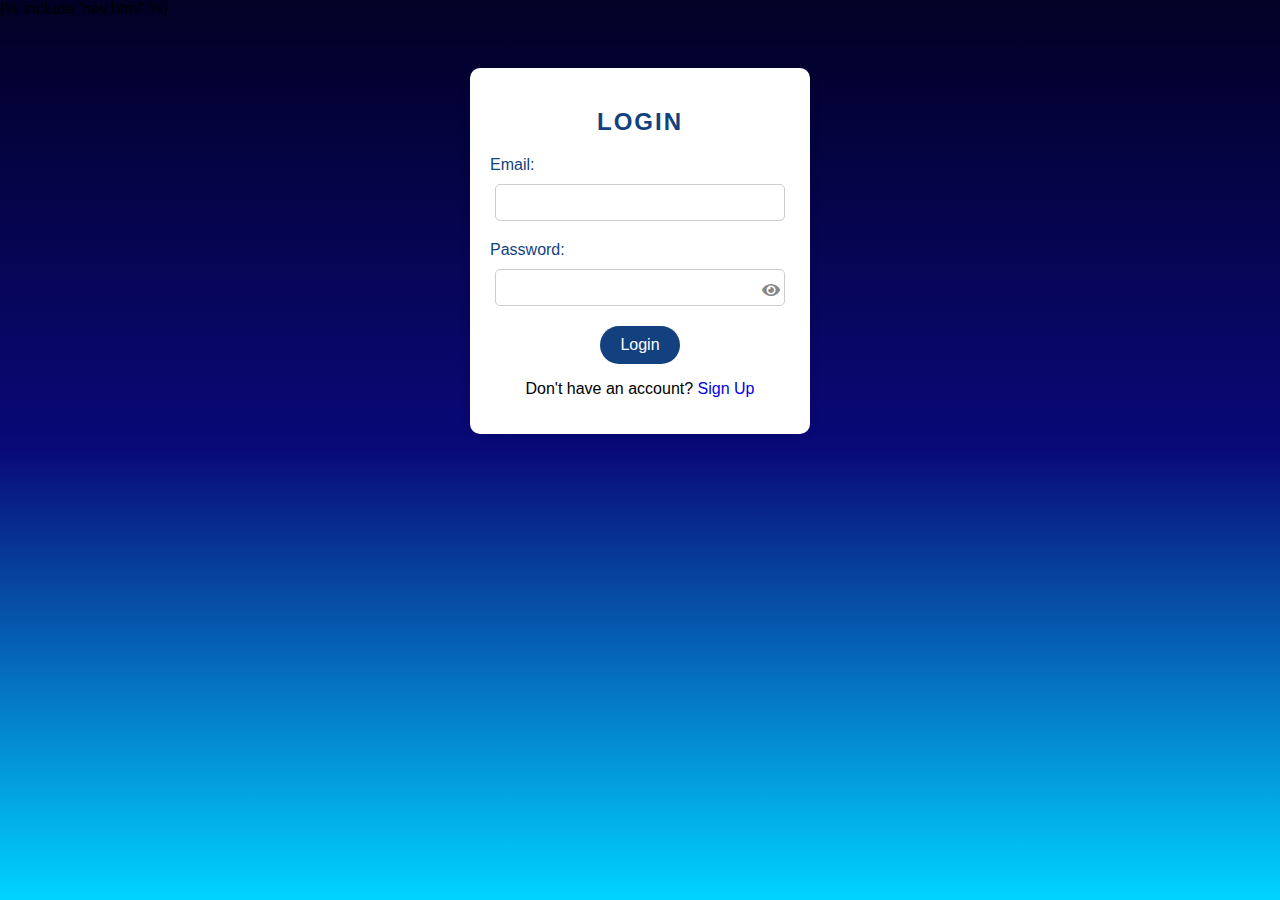
<file: templates/index.html>
<!DOCTYPE html>
<html lang="en">
  <head>
    <meta charset="UTF-8" />
    <meta name="viewport" content="width=device-width, initial-scale=1.0" />
    <title>Login</title>
    <link rel="stylesheet" href="../static/index.css" />
    <link
      rel="stylesheet"
      href="https://cdnjs.cloudflare.com/ajax/libs/font-awesome/5.15.4/css/all.min.css"
    />
  </head>
  <body>
    {% include 'nav.html' %}
    <div class="loginContainer">
      <h2 class="loginHeading">Login</h2>
      <form id="loginForm" action="/loginConfirm" method="POST">
        <div class="inputGroup">
          <label for="email" class="inputGroupLabel">Email:</label>
          <input
            type="email"
            id="email"
            name="email"
            class="inputGroupInput"
            required
          />
        </div>
        <div class="inputGroup">
          <label for="password" class="inputGroupLabel">Password:</label>
          <div class="passwordContainer">
            <input
              type="password"
              id="password"
              name="password"
              class="inputGroupInput passwordInput"
              required
            />
            <span class="togglePassword" onclick="togglePasswordVisibility()">
              <i class="fa fa-eye" id="eyeIcon"></i>
            </span>
          </div>
        </div>
        <button type="submit" class="loginButton">Login</button>
        <p>
          Don't have an account?
          <a class="signupButton" href="/signup">Sign Up</a>
        </p>
      </form>
    </div>
    <script src="../static/index.js"></script>
  </body>
</html>
</file>
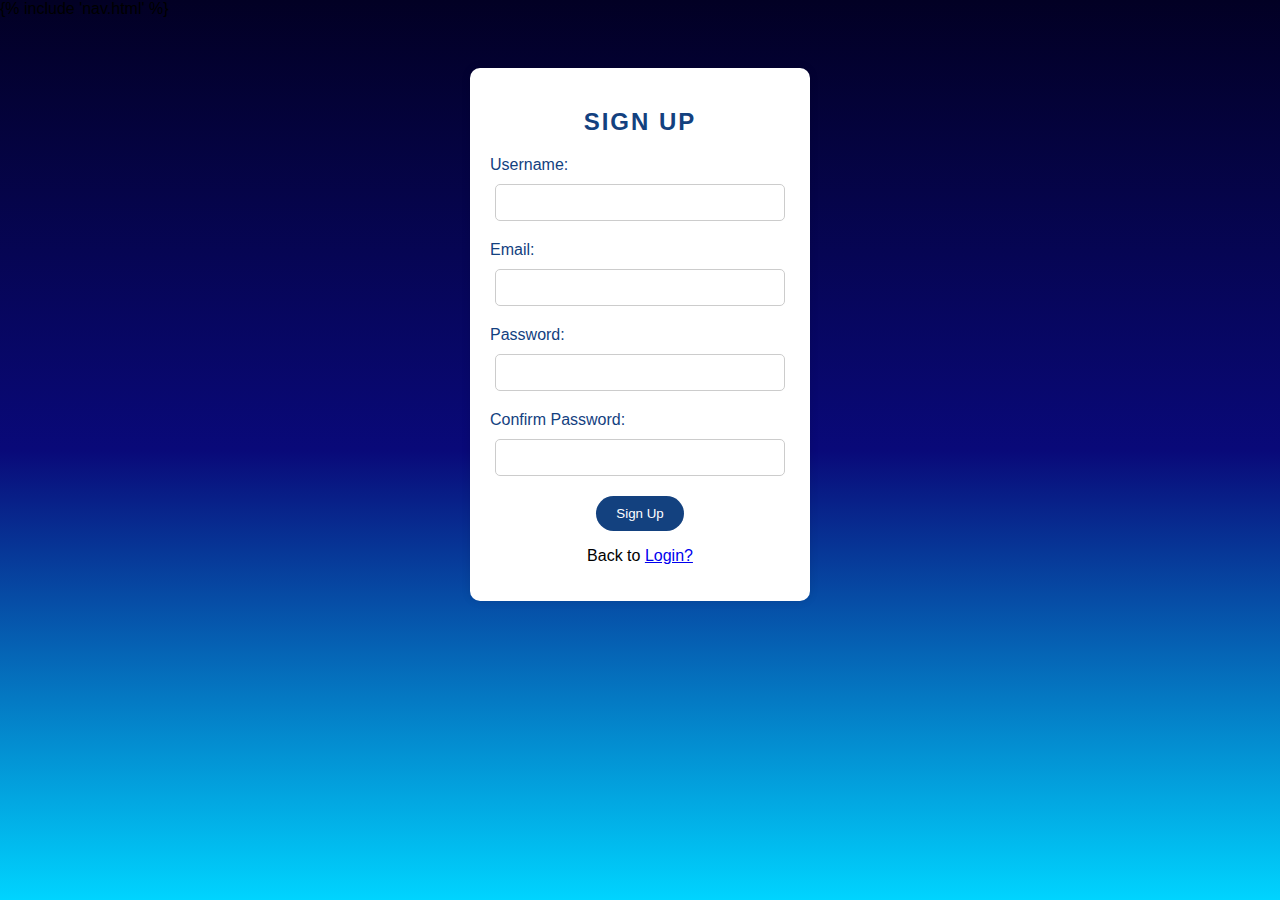
<file: templates/signup.html>
<!DOCTYPE html>
<html lang="en">
  <head>
    <meta charset="UTF-8" />
    <meta name="viewport" content="width=device-width, initial-scale=1.0" />
    <title>Sign Up</title>
    <link rel="stylesheet" href="../static/signup.css" />
  </head>
  <body>
    {% include 'nav.html' %}

    <div class="signupContainer">
      <h2 class="signupHeading">Sign Up</h2>
      <form id="signupForm" action="/signupconfirm" method="post">
        <div class="inputGroup">
          <label for="username" class="inputGroupLabel">Username:</label>
          <input
            type="text"
            id="username"
            name="username"
            class="inputGroupInput"
            required
          />
        </div>
        <div class="inputGroup">
          <label for="email" class="inputGroupLabel">Email:</label>
          <input
            type="email"
            id="email"
            name="email"
            class="inputGroupInput"
            required
          />
        </div>
        <div class="inputGroup">
          <label for="password" class="inputGroupLabel">Password:</label>
          <input
            type="password"
            id="password"
            name="password"
            class="inputGroupInput"
            required
          />
        </div>
        <div class="inputGroup">
          <label for="confirmPassword" class="inputGroupLabel"
            >Confirm Password:</label
          >
          <input
            type="password"
            id="confirmPassword"
            name="confirmPassword"
            class="inputGroupInput"
            required
          />
          <span id="passwordError" class="error" style="color: red"></span>
        </div>
        <button type="submit" class="signupButton">Sign Up</button>
        <p>Back to <a href="/">Login?</a></p>
      </form>
    </div>

    <script src="https://cdnjs.cloudflare.com/ajax/libs/jquery/3.6.0/jquery.min.js"></script>
    <script src="../static/signup.js"></script>
  </body>
</html>
</file>
<file: static/index.css>
body {
  margin: 0;
  padding: 0;
  font-family: Arial, sans-serif;
  /* background: radial-gradient(to top, #13417f, #1b6ca8); */
  background: rgb(2, 0, 36);
  background: linear-gradient(-180deg, #020024 0%, #090979 50%, #00d4ff 100%);
  min-height: 100vh;
}

.loginContainer {
  background-color: #fff;
  width: 300px;
  margin: 50px auto;
  padding: 20px;
  border-radius: 10px;
  text-align: center;
  box-shadow: 0 0 10px rgba(0, 0, 0, 0.1);
}

.loginHeading {
  color: #13417f;
  margin-bottom: 20px;
  text-transform: uppercase;
  letter-spacing: 2px;
}

.inputGroupLabel {
  display: block;
  margin-bottom: 10px;
  color: #13417f;
  text-align: left;
}

.inputGroupInput {
  width: calc(100% - 32px);
  padding: 10px;
  border: 1px solid #ccc;
  border-radius: 5px;
  margin-bottom: 20px;
}

.passwordContainer {
  position: relative;
}

.togglePassword {
  position: absolute;
  right: 10px;
  bottom: 26px;
  cursor: pointer;
}
.togglePassword i {
  color: rgba(0, 0, 0, 0.485);
}
.togglePassword i:hover {
  color: black;
}
.loginButton {
  background-color: #13417f;
  font-size: 1rem;
  color: #fff;
  padding: 10px 20px;
  border: none;
  border-radius: 25px;
  cursor: pointer;
  transition: background-color 0.3s;
}
.signupButton {
  text-decoration: none;
}
.loginButton:hover {
  background-color: #0d2c4b;
}
.signupButton:hover {
  text-decoration: underline;
}
</file>
<file: static/signup.css>
body {
  margin: 0;
  padding: 0;
  font-family: Arial, sans-serif;
  background: rgb(2, 0, 36);
  background: linear-gradient(-180deg, #020024 0%, #090979 50%, #00d4ff 100%);
  min-height: 100vh;
}

.signupContainer {
  background-color: #fff;
  width: 300px;
  margin: 50px auto;
  padding: 20px;
  border-radius: 10px;
  text-align: center;
  box-shadow: 0 0 10px rgba(0, 0, 0, 0.1);
}

.signupHeading {
  color: #13417f;
  margin-bottom: 20px;
  text-transform: uppercase;
  letter-spacing: 2px;
}

.inputGroupLabel {
  display: block;
  margin-bottom: 10px;
  color: #13417f;
  text-align: left;
}

.inputGroupInput {
  width: calc(100% - 32px);
  padding: 10px;
  border: 1px solid #ccc;
  border-radius: 5px;
  margin-bottom: 20px;
}

.signupButton {
  background-color: #13417f;
  color: #fff;
  padding: 10px 20px;
  border: none;
  border-radius: 25px;
  cursor: pointer;
  transition: background-color 0.3s;
}

.signupButton:hover {
  background-color: #0d2c4b;
}
</file>
